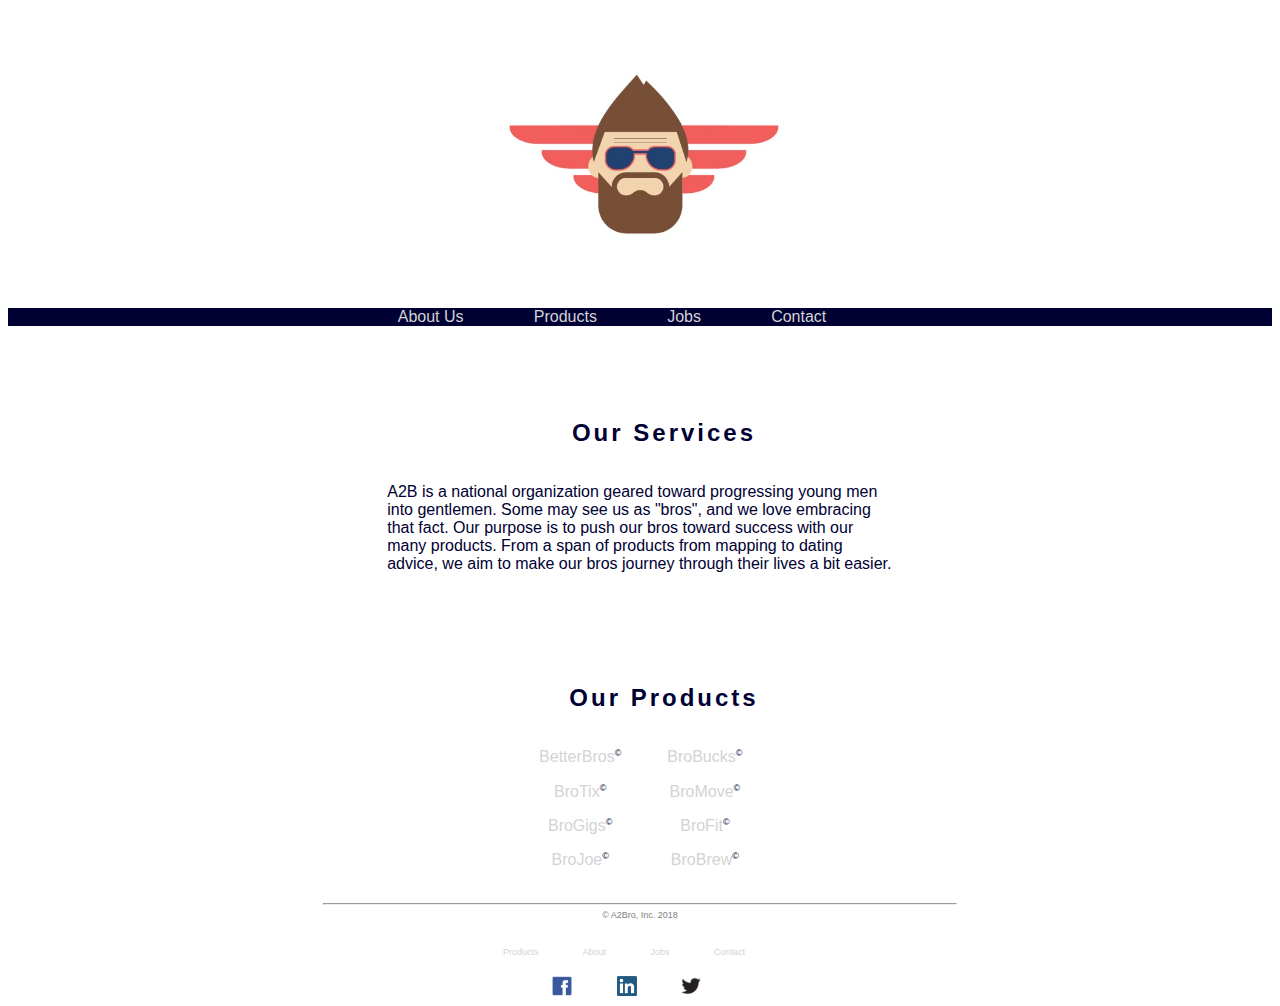
<file: index.html>
<!DOCTYPE html>
<html lang="en">

<head>
    <title>A2B Home</title>
    <meta charset="utf-8">
    <meta http-equiv="X-UA-Compatible" content="IE-edge">
    <meta name="viewport" content="width=device-width, initial-scale=1.0">
    <link rel="stylesheet" type="text/css" media="screen" href="css/a2b.css"/>


</head>

<body>

    <header>
        <div><img src="images/a2b_large.png" alt="A2B Logo" class="header-img">
          <nav id="nav-padding">
                <ul class="index-nav">
                    <li><a href="about.html">About Us</a></li> &nbsp;&nbsp;&nbsp;&nbsp;&nbsp;
                    <li><a href="products.html">Products</a></li> &nbsp;&nbsp;&nbsp;&nbsp;&nbsp;
                    <li><a href="jobs.html">Jobs</a></li> &nbsp;&nbsp;&nbsp;&nbsp;&nbsp;
                    <li><a href="contact.html">Contact</a></li>
                </ul>
            </nav>
        </div>
	</header>

    <main class="flex-container">
        <div class="flex-items">
             <h2>Our Services</h2>
                <p>
                    A2B is a national organization geared toward progressing young men into gentlemen. Some may see us as "bros", and we love embracing that fact. Our purpose is to push our bros toward success with our many products. From a span of products from mapping to dating advice, we aim to make our bros journey through their lives a bit easier.
                </p>
                <table class="space">
                    <tr>
                        <td colspan="2"><h2>Our Products</h2>
                        </td>
                    </tr>
                    <tr>
                     <td><a class="table-links" href="products.html">BetterBros</a><sup><span class="copy">&copy;</span></sup></td>
                     <td><a class="table-links" href="products.html">BroBucks</a><sup><span class="copy">&copy;</span></sup></td> 
                    </tr>

                    <tr>
                    <td><a class="table-links" href="products.html">BroTix</a><sup><span class="copy">&copy;</span></sup></td> 
                    <td><a class="table-links" href="products.html">BroMove</a><sup><span class="copy">&copy;</span></sup></td>
                    </tr>

                    <tr>
                        <td><a class="table-links" href="products.html">BroGigs</a><sup><span class="copy">&copy;</span></sup></td>
                        <td><a class="table-links" href="products.html">BroFit</a><sup><span class="copy">&copy;</span></sup></td>
                    </tr>

                    <tr>
                        <td><a class="table-links" href="products.html">BroJoe</a><sup><span class="copy">&copy;</span></sup></td> 
                        <td><a class="table-links" href="products.html">BroBrew</a><sup><span class="copy">&copy;</span></sup></td>
                    </tr>
                 
                </table>
            
        </div>
    </main>
        <!-- closing main tag -->
        
        
		<br>
        <footer>
        <hr width="50%">
        &copy; A2Bro, Inc. 2018
        <ul>
            <li><a href="products.html">Products</a> &nbsp;&nbsp;&nbsp;&nbsp;&nbsp;
                <a href="about.html">About</a> &nbsp;&nbsp;&nbsp;&nbsp;&nbsp;
                <a href="jobs.html">Jobs</a> &nbsp;&nbsp;&nbsp;&nbsp;&nbsp;
                <a href="contact.html">Contact</a></li>
        </ul>
        <br>
            <a href="#"><img src="images/facebook.png" alt="Visit A2B's Facebook profile" title="A2B's Facebook profile" width="20" height="20"></a> &nbsp;&nbsp;&nbsp;&nbsp;&nbsp;
            <a href="#"><img src="images/linkedin.png" alt="Visit A2B's LinkedIn profile" title="A2B's LinkedIn profile" width="20" height="20"></a> &nbsp;&nbsp;&nbsp;&nbsp;&nbsp;
            <a href="#"><img src="images/twitter.png" alt="Visit A2B's Twitter Board" title="A2B's Twitter Board" width="20" height="20"></a>
        </footer>

    </div>
    <!-- closing div tag -->

</body>

</html>
</file>
<file: css/a2b.css>
body {
    font-family: Verdana, Geneva, Tahoma, sans-serif;
    color: #000033;
}

nav {
    background-color: #000033;
}

h1 {
    display: block;
    text-align: center;
    padding-top: 3em;
    font-size: 30px;
    letter-spacing: 25px;
    padding-bottom: 2em;
}

.headline {
    text-align: center;
}

.header-img {
    display: block;
    margin: auto;
    height: 300px;
}

a,
ul {
    list-style-type: none;
    text-align: center;
    padding-right: 3em;
}

.table-links {
    list-style-type: none;
    text-align: center;
    padding-right: 0;
}

a:link {
    text-decoration: none;
    color: lightgrey;
}

a:hover {
    color: #9999b2;
    text-decoration: none;
}

a:visited {
    color: rgb(114, 164, 180);
}

h2 {
    letter-spacing: 3px;
    padding-top: 1.7em;
    margin-left: 2em;
}

h3 {
    font-size: 14px;
    letter-spacing: 2px;
}

.space {
    padding-top: 1.5em;
    border-spacing: 10px;
    text-align: center;
}


/* -----Flex Items----- */

.flex-container {
    display: flex;
    flex-wrap: wrap;
    justify-content: space-around;
    flex-direction: row;
    margin-top: 2em;
}

.flex-container1 {
    display: block;
    min-width: 500px;
    margin: auto;
}

.flex-items {
    display: flex;
    flex-flow: wrap row;
    justify-content: center;
    width: 40%;
}

.sub-flex {
    display: flex;
    flex-flow: wrap row;
    justify-content: right;
    width: 40%;
}

.index-nav {
    display: flex;
    flex-wrap: wrap;
    justify-content: center;
    position: relative;
    margin: auto;
    width: 50%;
}

.float-left {
    float: left;
}

footer {
    text-align: center;
    color: grey;
    font-size: xx-small;
}

footer ul {
    padding-top: 2em;
    padding-right: 5em;
    text-decoration: none;
}

.copy {
    font-size: xx-small;
}
</file>
